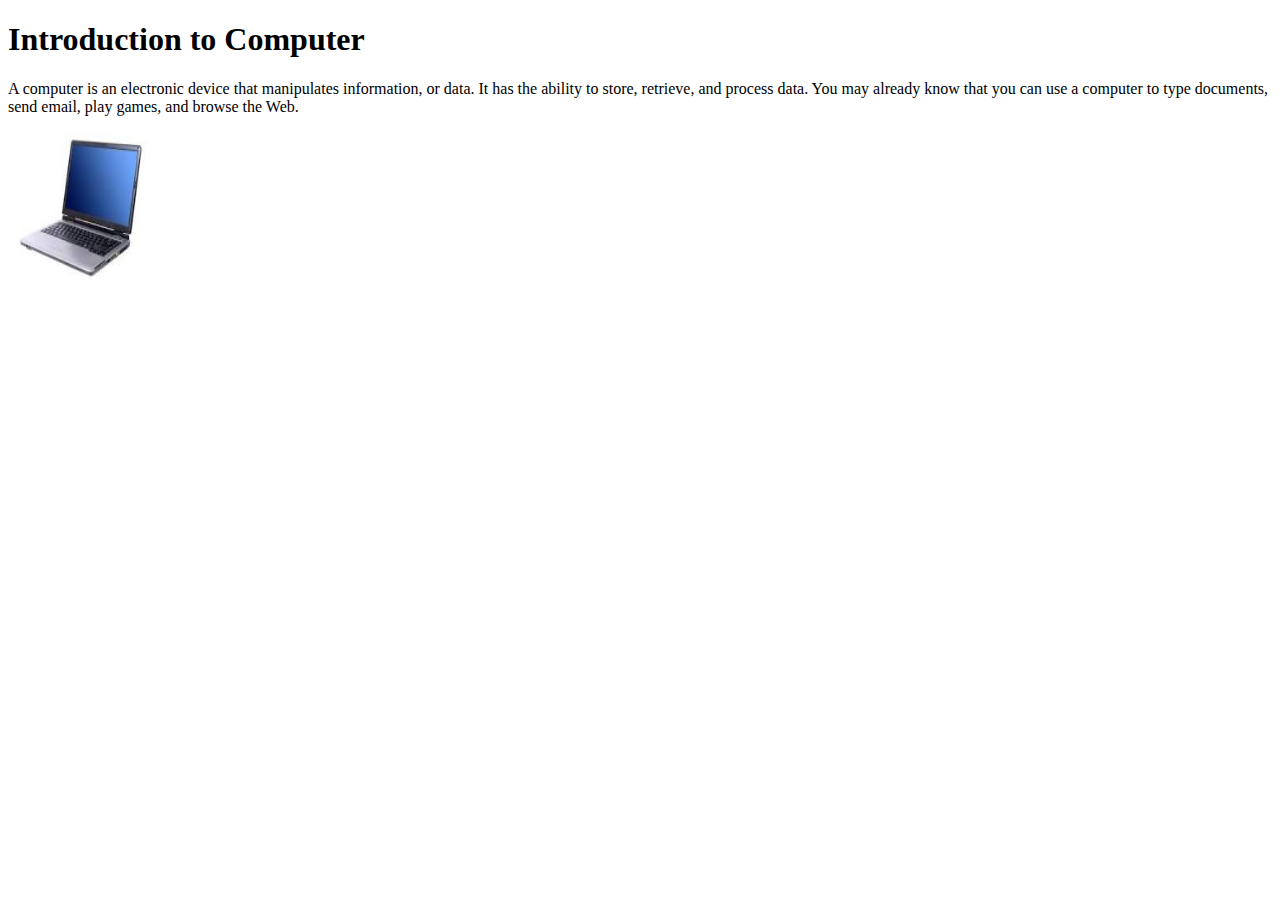
<file: computer.html>
<!DOCTYPE html>
<html>
<head>
<title>COMPUTER Introduction</title>
</head>
<body>
<h1>Introduction to Computer</h1>
<p>A computer is an electronic device that manipulates information, or data. It has the ability to store, retrieve, and process data. You may already know that you can use a computer to type documents, send email, play games, and browse the Web.</p>
<img src="image/com.jpg" alt="Computer Img" style="width: 150px;height: 150px;">
</body>
</html>
</file>
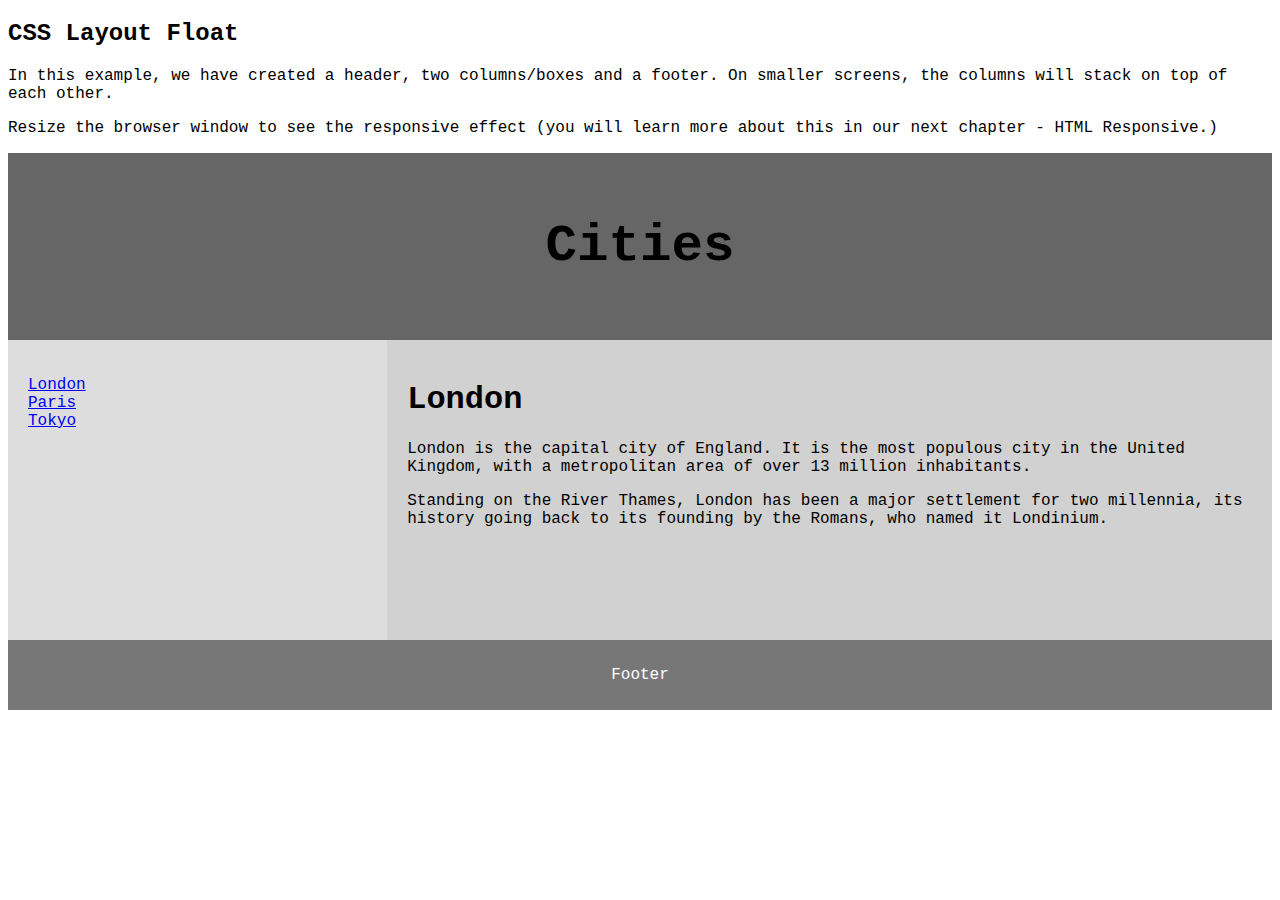
<file: layout.html>
<!DOCTYPE html>
<html>
<head>
    <title>Layout Page</title>
    <meta charset="utf-8">
    <meta name="viewport" content="width=device-width, initial-scale=1">
<style>
    *{
        box-sizing: border-box;
    }
body{
    font-family: 'Courier New', Courier, monospace;
}
/* Style the header */
header {
  background-color: #666;
  padding: 20px;
  text-align: center;
  font-size: 35px;
  color: black;
}

/* Create two columns/boxes that floats next to each other */
nav {
  float: left;
  width: 30%;
  height: 300px; /* only for demonstration, should be removed */
  background: #ddd;
  padding: 20px;
}

/* Style the list inside the menu */
nav ul {
  list-style-type: none;
  padding: 0;
}

article {
  float: right;
  padding: 20px;
  width: 70%;
  background-color: #d1d1d1;
  height: 300px; /* only for demonstration, should be removed */
}

/* Clear floats after the columns */
section:after {
  content: "";
  display: table;
  clear: both;
}

/* Style the footer */
footer {
  background-color: #777;
  padding: 10px;
  text-align: center;
  color: white;
}

/* Responsive layout - makes the two columns/boxes stack on top of each other instead of next to each other, on small screens */
@media (max-width: 600px) {
    nav, article {
    width: 100%;
    height: auto;
  }
}
</style>
</head>
<body>

<h2>CSS Layout Float</h2>
<p>In this example, we have created a header, two columns/boxes and a footer. On smaller screens, the columns will stack on top of each other.</p>
<p>Resize the browser window to see the responsive effect (you will learn more about this in our next chapter - HTML Responsive.)</p>

<header>
  <h2>Cities</h2>
</header>

<section>
  <nav>
    <ul>
      <li><a href="#">London</a></li>
      <li><a href="#">Paris</a></li>
      <li><a href="#">Tokyo</a></li>
    </ul>
  </nav>
  
  <article>
    <h1>London</h1>
    <p>London is the capital city of England. It is the most populous city in the  United Kingdom, with a metropolitan area of over 13 million inhabitants.</p>
    <p>Standing on the River Thames, London has been a major settlement for two millennia, its history going back to its founding by the Romans, who named it Londinium.</p>
  </article>
</section>

<footer>
  <p>Footer</p>
</footer>
</body>
</html>
</file>
